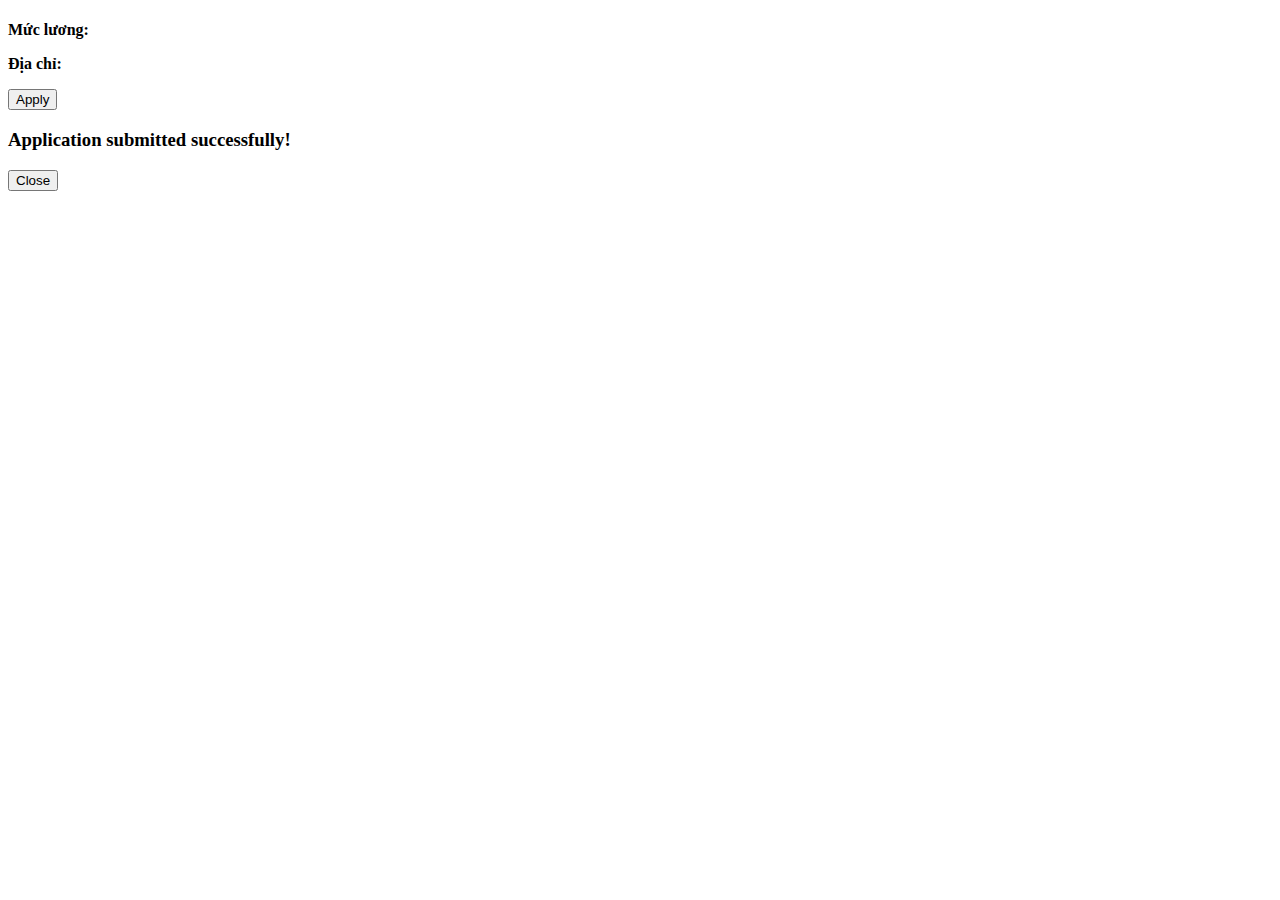
<file: src/main/resources/templates/job-detail.html>
<!DOCTYPE html>
<html xmlns:th="http://www.thymeleaf.org">

<head>
    <title>Job Detail</title>
    <link th:href="@{/styles/job-detail.css}" rel="stylesheet">

</head>

<body>
    <div th:replace="fragments/header :: header"></div>

    <div class="job-detail">
        <h1 th:text="${job.jobName}"></h1>
        <p th:text="${job.company.compName}"></p>
        <p><strong>Mức lương:</strong> <span th:text="${job.salary}"></span></p>
        <p><strong>Địa chỉ:</strong> <span th:text="${job.company.address.city}"></span></p>
        <p th:text="${job.jobDesc}"></p>
        <button id="applyButton" class="apply-button">Apply</button>
    </div>

    <div id="successDialog" class="modal-backdrop">
        <div class="modal-content">
            <h3 class="modal-content-title">Application submitted successfully!</h3>
            <button onclick="closeDialog()">Close</button>
        </div>
    </div>

       <script>
        document.getElementById('applyButton').addEventListener('click', function() {
            // Simulate sending a request
            setTimeout(function() {
                // Show the success dialog
                document.getElementById('successDialog').style.display = 'flex';
            }, 1000); // Simulate a delay for the request
        });
    
        function closeDialog() {
            document.getElementById('successDialog').style.display = 'none';
        }
    </script>
</body>

</html>
</file>
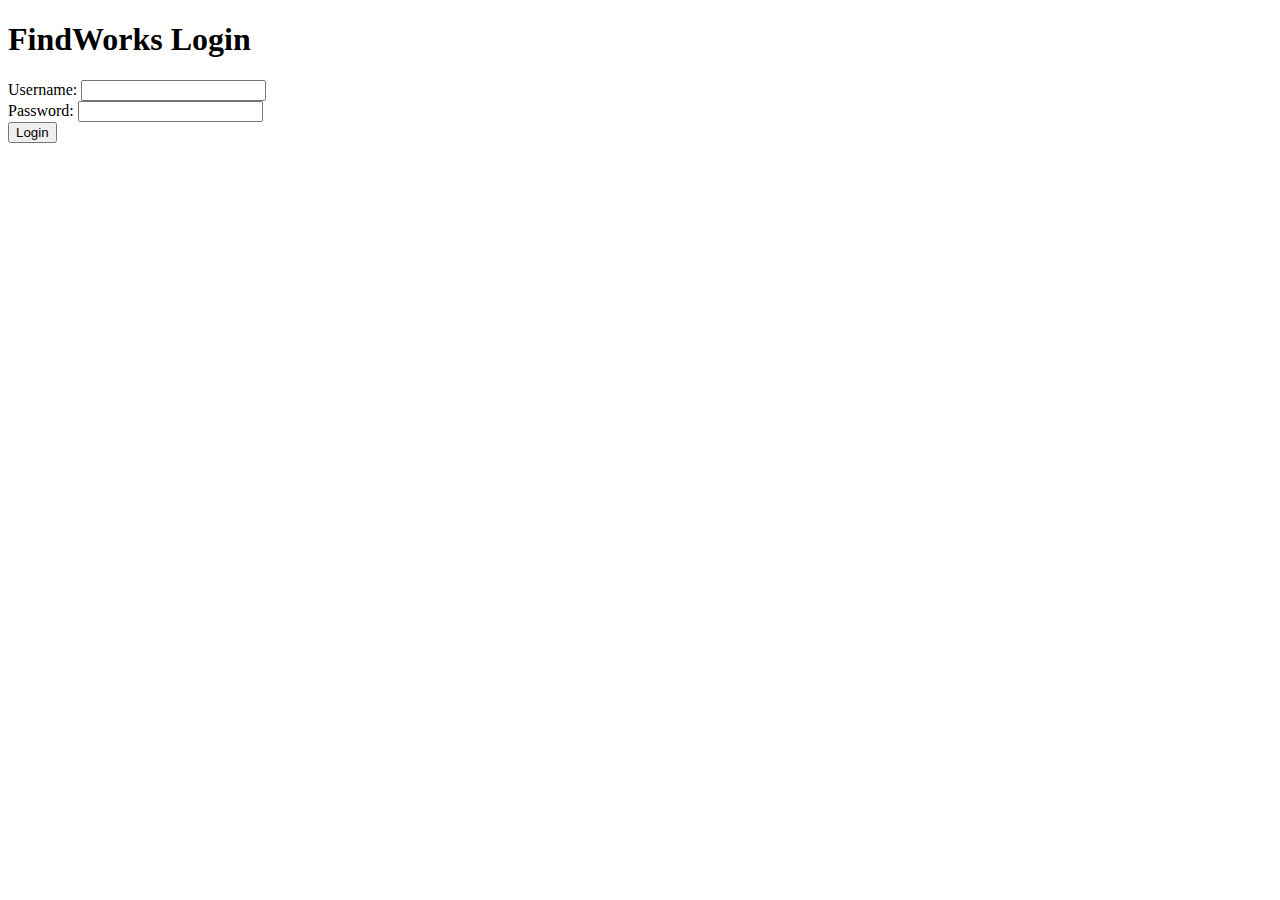
<file: src/main/resources/templates/login.html>
<!DOCTYPE html>
<html xmlns:th="http://www.thymeleaf.org">

<head>
    <meta charset="UTF-8">
    <meta name="viewport" content="width=device-width, initial-scale=1.0">
    <title>Company Login</title>
    <link th:href="@{/styles/common.css}" rel="stylesheet">
    <link th:href="@{/styles/header.css}" rel="stylesheet">
    <link th:href="@{/styles/login.css}" rel="stylesheet">
</head>

<body>
    <div th:replace="fragments/header :: header"></div>
    <div class="login-container">
        <h1>FindWorks Login</h1>
        <form id="login-form" th:action="@{/login}" method="post" onsubmit="handleLogin(event)">
            <div class="form-group">
                <label for="username">Username:</label>
                <input type="text" id="username" name="username" required>
            </div>
            <div class="form-group">
                <label for="password">Password:</label>
                <input type="password" id="password" name="password" required>
            </div>
            <div class="form-group">
                <button type="submit" class="login-button">Login</button>
            </div>
        </form>
    </div>

    <div id="login-fail-dialog" class="modal-backdrop" style="display: none;">
        <div class="modal-content">
            <h3 class="modal-content-title">Login Fails</h3>
            <button onclick="closeDialog()">Close</button>
        </div>
    </div>

    <script>
        function handleLogin(event) {
            event.preventDefault(); // Prevent the default form submission

            // Simulate sending a request
            setTimeout(function () {
                // Simulate a login failure condition
                var loginSuccess = false; // Change this to true to simulate a successful login

                if (!loginSuccess) {
                    // Show the fail dialog
                    document.getElementById('login-fail-dialog').style.display = 'flex';
                } else {
                    // Redirect to the candidate index page on successful login
                    window.location.href = '/candidate/index';
                }
            }, 1000); // Simulate a delay for the request
        }

        function closeDialog() {
            document.getElementById('login-fail-dialog').style.display = 'none';
        }
    </script>
</body>

</html>
</file>
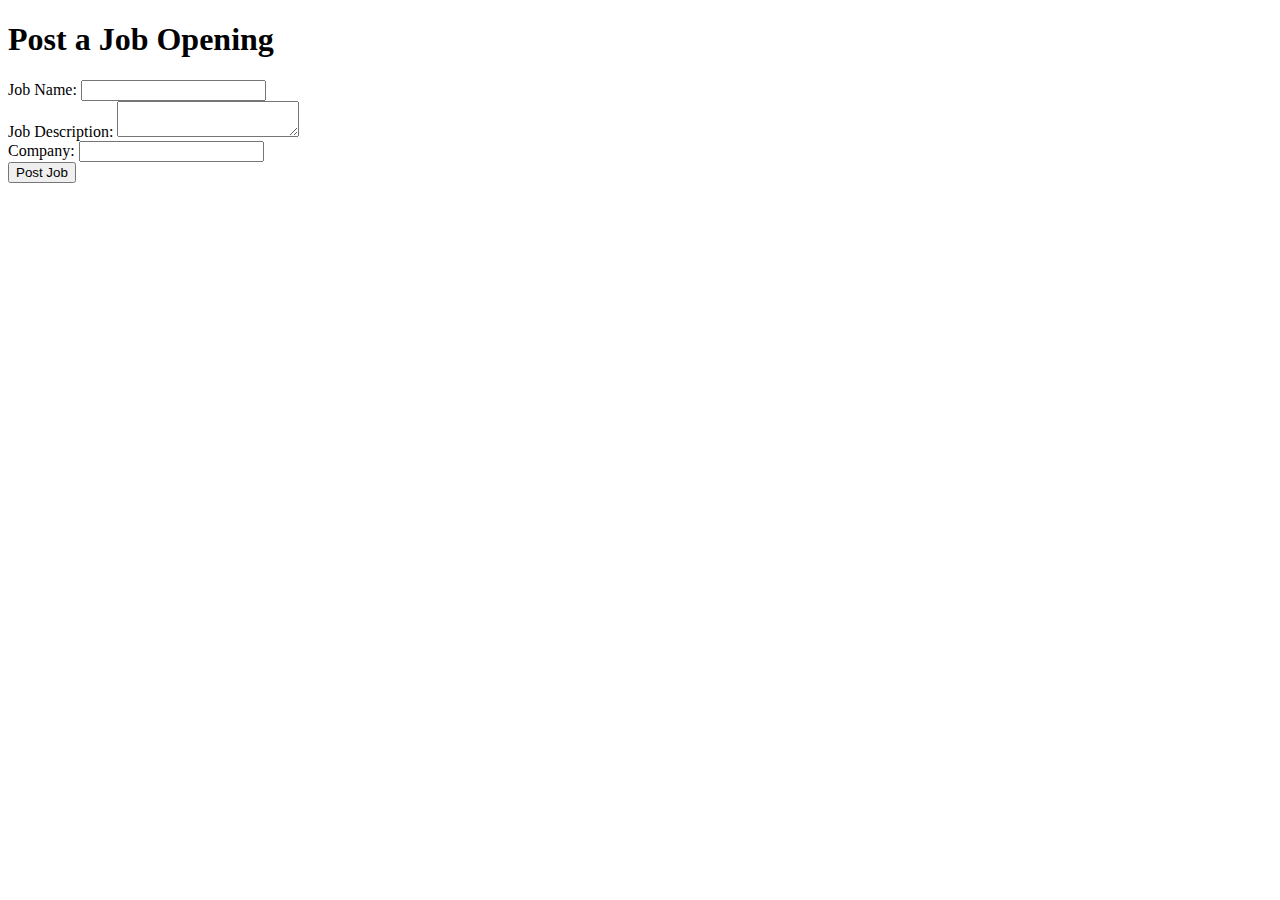
<file: src/main/resources/templates/post-job.html>
<!DOCTYPE html>
<html xmlns:th="http://www.thymeleaf.org">
<head>
    <title>Post a Job</title>
    <link rel="stylesheet" type="text/css" th:href="@{/styles/styles.css}">
</head>
<body>
    <h1>Post a Job Opening</h1>
    <form action="#" th:action="@{/post-job}" th:object="${job}" method="post">
        <div>
            <label for="jobName">Job Name:</label>
            <input type="text" id="jobName" th:field="*{jobName}" required>
        </div>
        <div>
            <label for="jobDesc">Job Description:</label>
            <textarea id="jobDesc" th:field="*{jobDesc}" required></textarea>
        </div>
        <div>
            <label for="company">Company:</label>
            <input type="text" id="company" th:field="*{company.compName}" required>
        </div>

        <div>
            <button type="submit">Post Job</button>
        </div>
    </form>
</body>
</html>
</file>
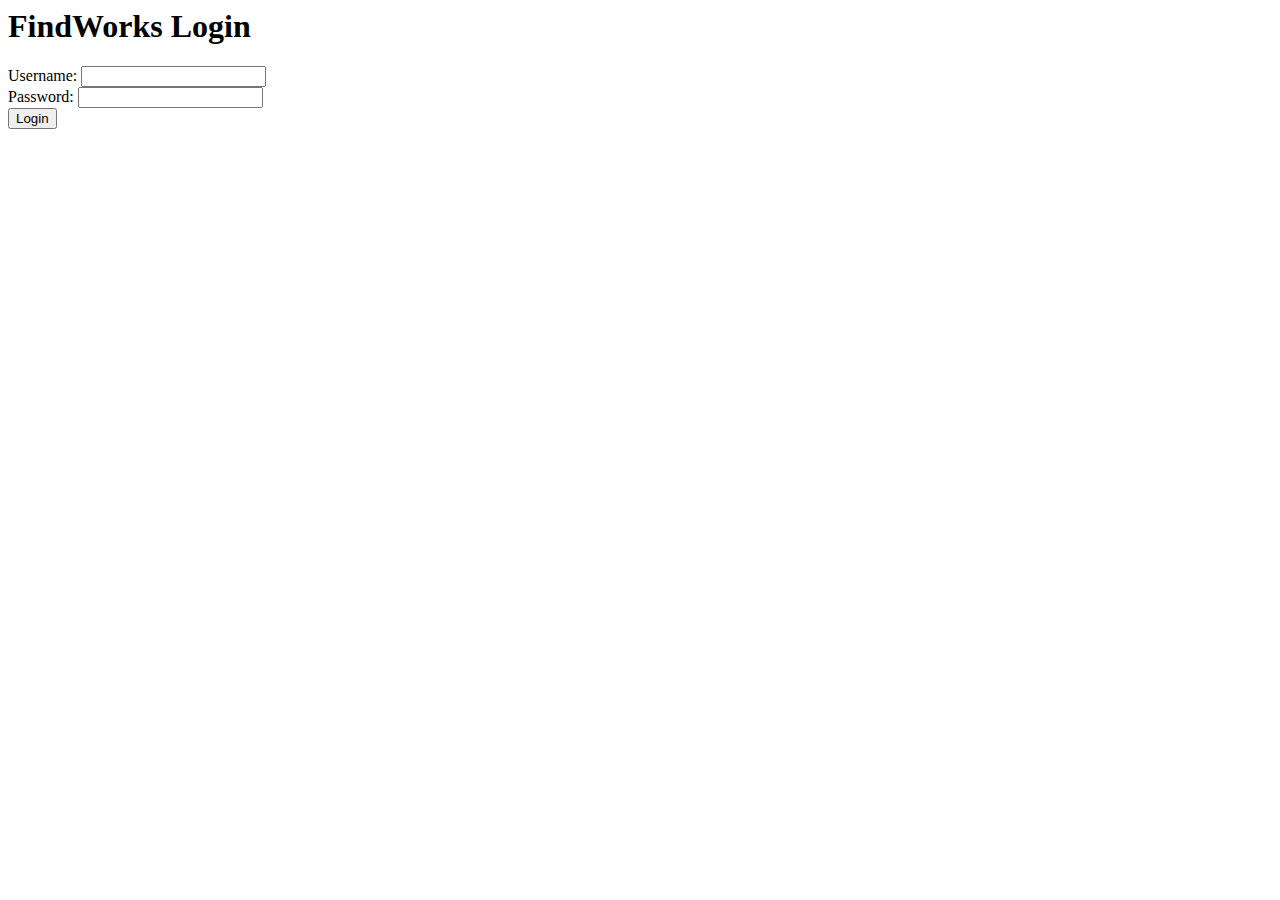
<file: spring-boot-login-app/src/main/resources/templates/login.html>
<html xmlns:th="http://www.thymeleaf.org">

<head>
    <meta charset="UTF-8">
    <meta name="viewport" content="width=device-width, initial-scale=1.0">
    <title>Company Login</title>
    <link th:href="@{/styles/common.css}" rel="stylesheet">
    <link th:href="@{/styles/header.css}" rel="stylesheet">
    <link th:href="@{/styles/login.css}" rel="stylesheet">
</head>

<body>
    <div th:replace="fragments/header :: header"></div>
    <div class="login-container">
        <h1>FindWorks Login</h1>
        <form id="login-form" th:action="@{/login}" method="post" onsubmit="handleLogin(event)">
            <div class="form-group">
                <label for="username">Username:</label>
                <input type="text" id="username" name="username" required>
            </div>
            <div class="form-group">
                <label for="password">Password:</label>
                <input type="password" id="password" name="password" required>
            </div>
            <div class="form-group">
                <button type="submit" class="login-button">Login</button>
            </div>
        </form>
    </div>

    <div id="login-fail-dialog" class="modal-backdrop" style="display: none;">
        <div class="modal-content">
            <h3 class="modal-content-title">Login Fails</h3>
            <button onclick="closeDialog()">Close</button>
        </div>
    </div>

    <script>
        function handleLogin(event) {
            event.preventDefault(); // Prevent the default form submission

            // Simulate sending a request
            setTimeout(function () {
                // Simulate a login failure condition
                var loginSuccess = false; // Change this to true to simulate a successful login

                if (!loginSuccess) {
                    // Show the fail dialog
                    document.getElementById('login-fail-dialog').style.display = 'flex';
                }
            }, 1000);
        }

        function closeDialog() {
            document.getElementById('login-fail-dialog').style.display = 'none';
        }
    </script>
</body>

</html>
</file>
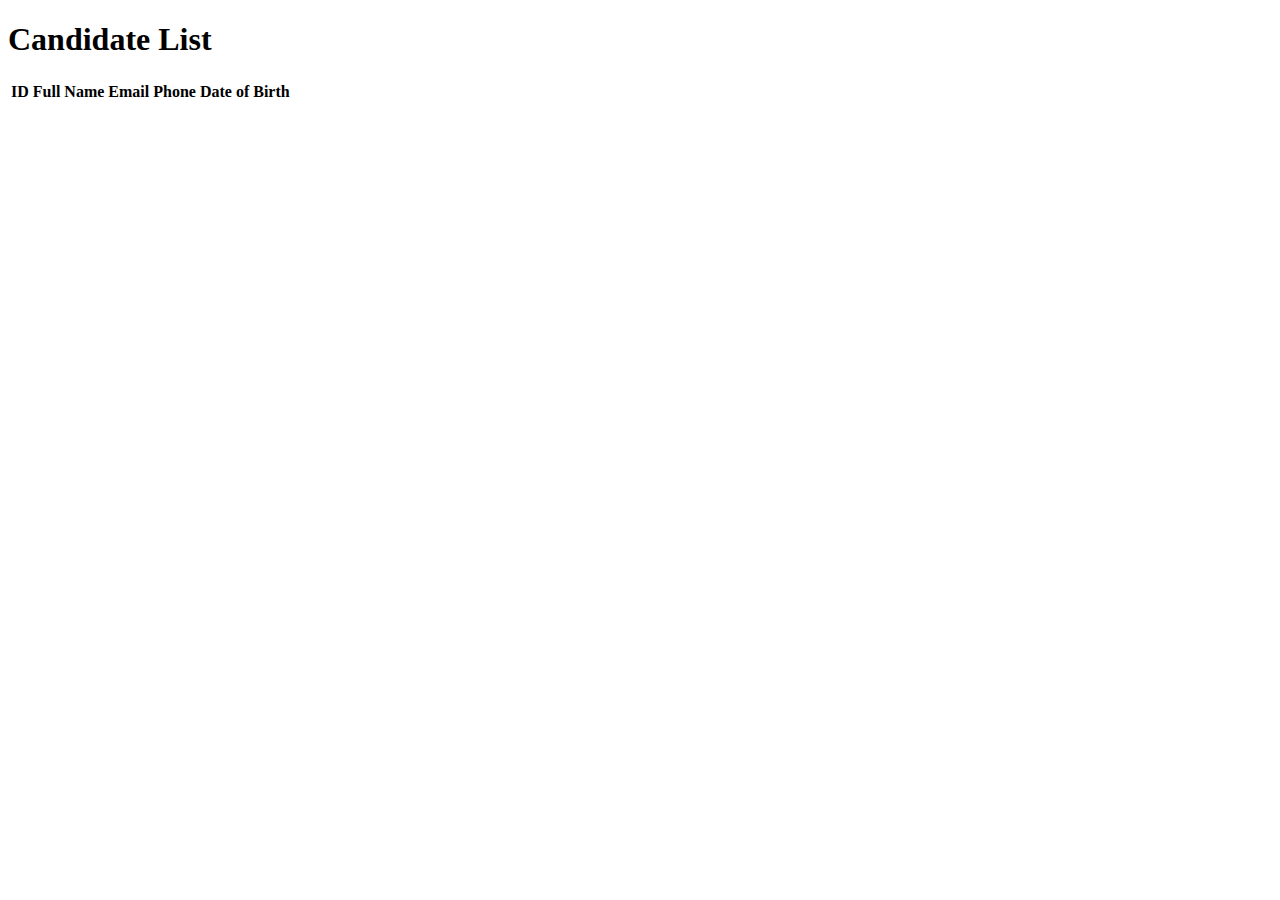
<file: src/main/resources/templates/candidate/candidate-list.html>
<!DOCTYPE html>
<html lang="en">

<head>
    <meta charset="UTF-8">
    <title>Candidate List</title>
    <link th:href="@{/styles/header.css}" rel="stylesheet">
    <link th:href="@{/styles/common.css}" rel="stylesheet">
    <link th:href="@{/styles/candidate-list.css}" rel="stylesheet">
</head>

<body>
    <div th:replace="fragments/header :: header"></div>
    <h1>Candidate List</h1>
    <div class="container">
        <table>
            <thead>
                <tr>
                    <th>ID</th>
                    <th>Full Name</th>
                    <th>Email</th>
                    <th>Phone</th>
                    <th>Date of Birth</th>
                </tr>
            </thead>
            <tbody>
                <tr th:each="candidate : ${candidates}">
                    <td th:text="${candidate.id}"></td>
                    <td th:text="${candidate.fullName}"></td>
                    <td th:text="${candidate.email}"></td>
                    <td th:text="${candidate.phone}"></td>
                    <td th:text="${candidate.dob}"></td>
                </tr>
            </tbody>
        </table>
    </div>
</body>

</html>
</file>
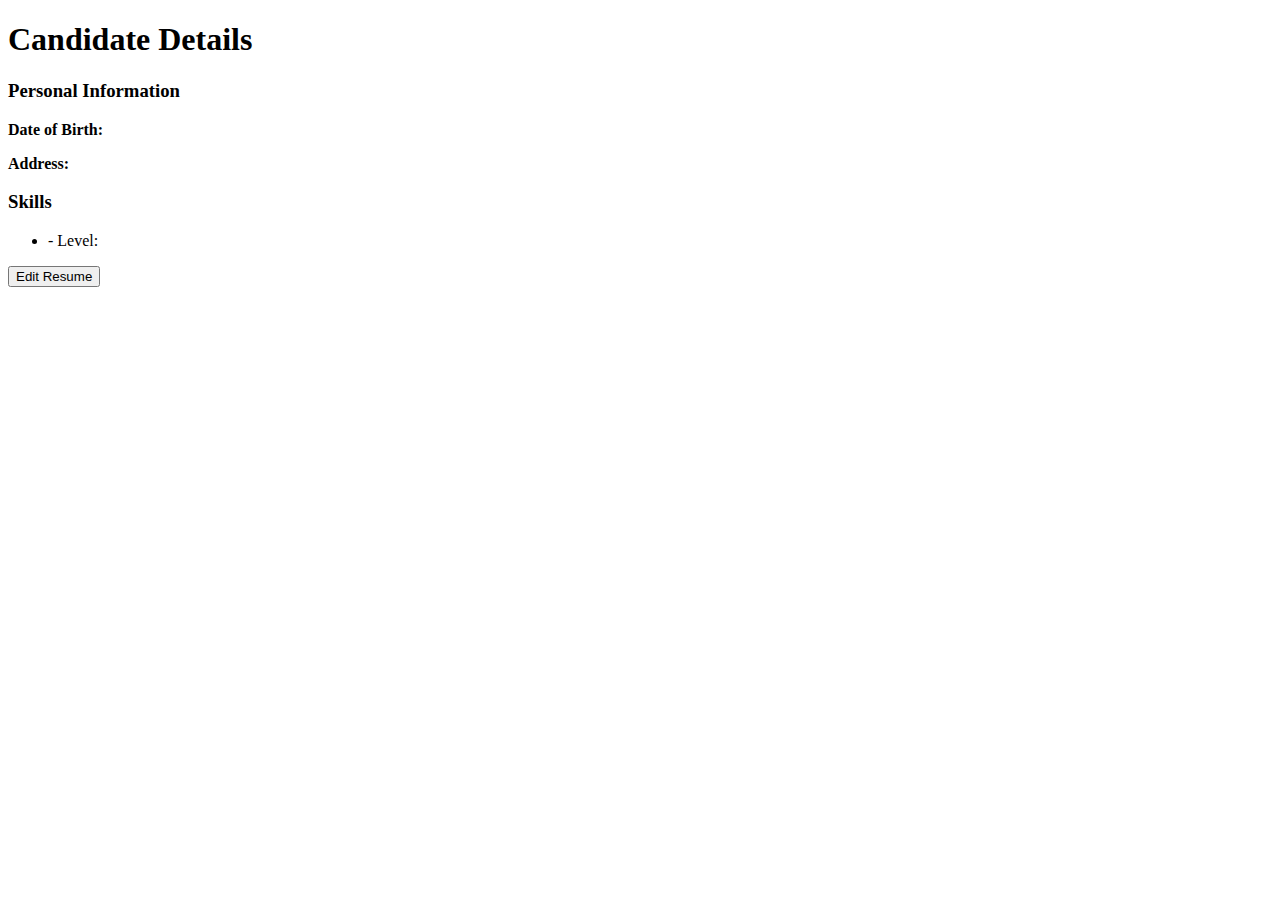
<file: src/main/resources/templates/candidate/candidate.html>
<!DOCTYPE html>
<html lang="en">

<head>
    <meta charset="UTF-8">
    <title>Candidate Details</title>
    <link th:href="@{/styles/header.css}" rel="stylesheet">
    <link th:href="@{/styles/common.css}" rel="stylesheet">
    <link th:href="@{/styles/candidate.css}" rel="stylesheet">
</head>

<body>
<div th:replace="fragments/header-user :: header"></div>
<h1>Candidate Details</h1>
<div class="container">
    <div class="resume-header">
        <h2 th:text="${candidate.fullName}"></h2>
        <div class="contact-info">
            <p th:text="${candidate.email}"></p>
            <p th:text="${candidate.phone}"></p>
        </div>
    </div>
    <div class="resume-section">
        <h3>Personal Information</h3>
        <p><strong>Date of Birth:</strong> <span th:text="${candidate.dob}"></span></p>
        <p><strong>Address:</strong> <span th:text="${candidate.address.street} + ', ' + ${candidate.address.city} + ', ' + ${candidate.address.country}"></span></p>
        <h3>Skills</h3>
        <ul>
            <li th:each="skill : ${skills}">
                <span th:text="${skill.skill.skillName}"></span> - Level: <span th:text="${skill.skillLevel}"></span>
            </li>
        </ul>
<button class="edit-resume-btn"
    th:attr="onclick='window.location.href=\'/candidate/edit/' + ${candidate.id} + '\''">Edit Resume</button>
    </div>

</div>
</body>

</html>
</file>
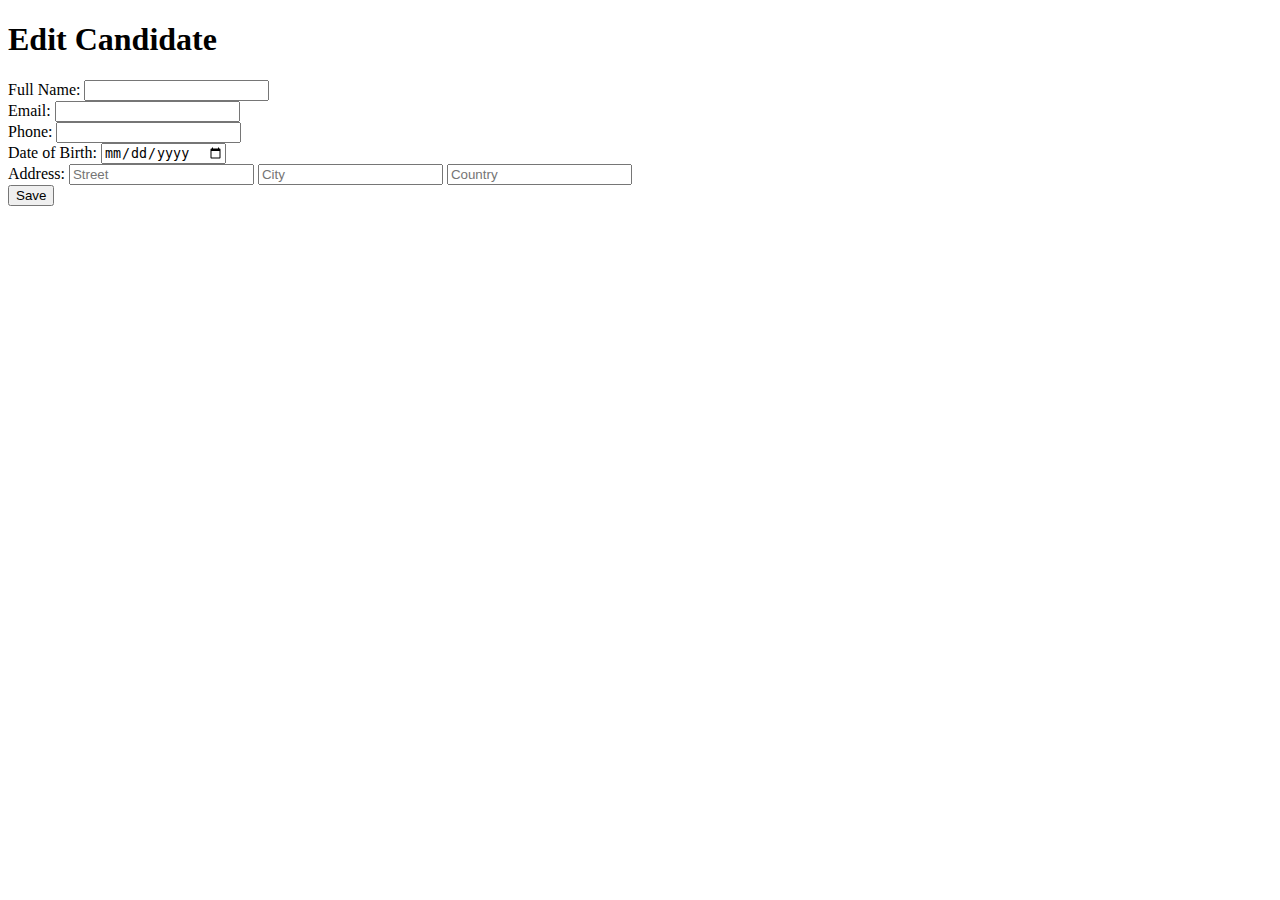
<file: src/main/resources/templates/candidate/edit-candidate.html>
<!DOCTYPE html>
<html lang="en">

<head>
    <meta charset="UTF-8">
    <title>Edit Candidate</title>
    <link th:href="@{/styles/header.css}" rel="stylesheet">
    <link th:href="@{/styles/common.css}" rel="stylesheet">
    <link th:href="@{/styles/candidate.css}" rel="stylesheet">
    <link th:href="@{/styles/edit-candidate.css}" rel="stylesheet">

</head>

<body>
<div th:replace="fragments/header-user :: header"></div>
<h1>Edit Candidate</h1>
<div class="container">
    <form th:action="@{/candidate/edit}" th:object="${candidate}" method="post">
        <div class="form-group">
            <label for="fullName">Full Name:</label>
            <input type="text" id="fullName" th:field="*{fullName}" required>
        </div>
        <div class="form-group">
            <label for="email">Email:</label>
            <input type="email" id="email" th:field="*{email}" required>
        </div>
        <div class="form-group">
            <label for="phone">Phone:</label>
            <input type="text" id="phone" th:field="*{phone}" required>
        </div>
        <div class="form-group">
            <label for="dob">Date of Birth:</label>
            <input type="date" id="dob" th:field="*{dob}" required>
        </div>
        <div class="form-group">
            <label for="address">Address:</label>
            <input type="text" id="address" th:field="*{address.street}" placeholder="Street" required>
            <input type="text" id="city" th:field="*{address.city}" placeholder="City" required>
            <input type="text" id="country" th:field="*{address.country}" placeholder="Country" required>
        </div>
        <div class="form-group">
            <button type="submit">Save</button>
        </div>
    </form>
</div>
</body>

</html>
</file>
